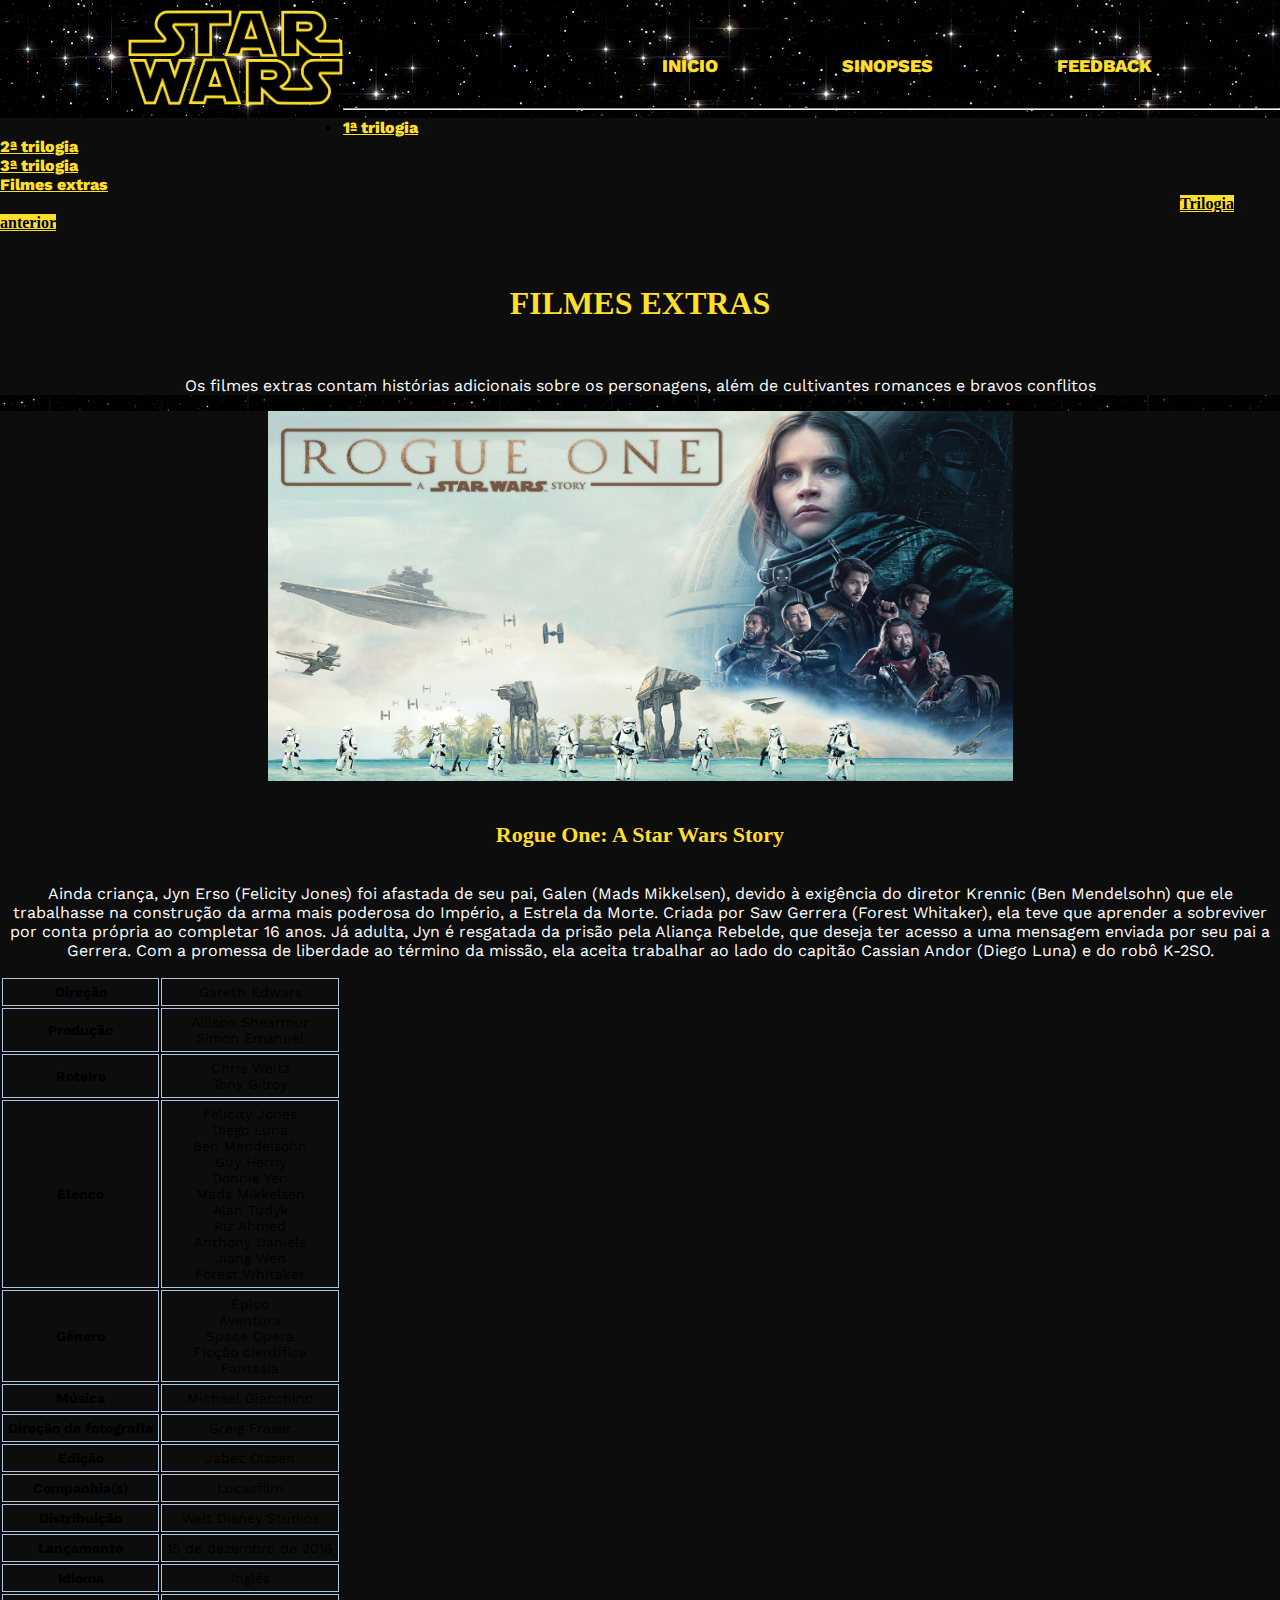
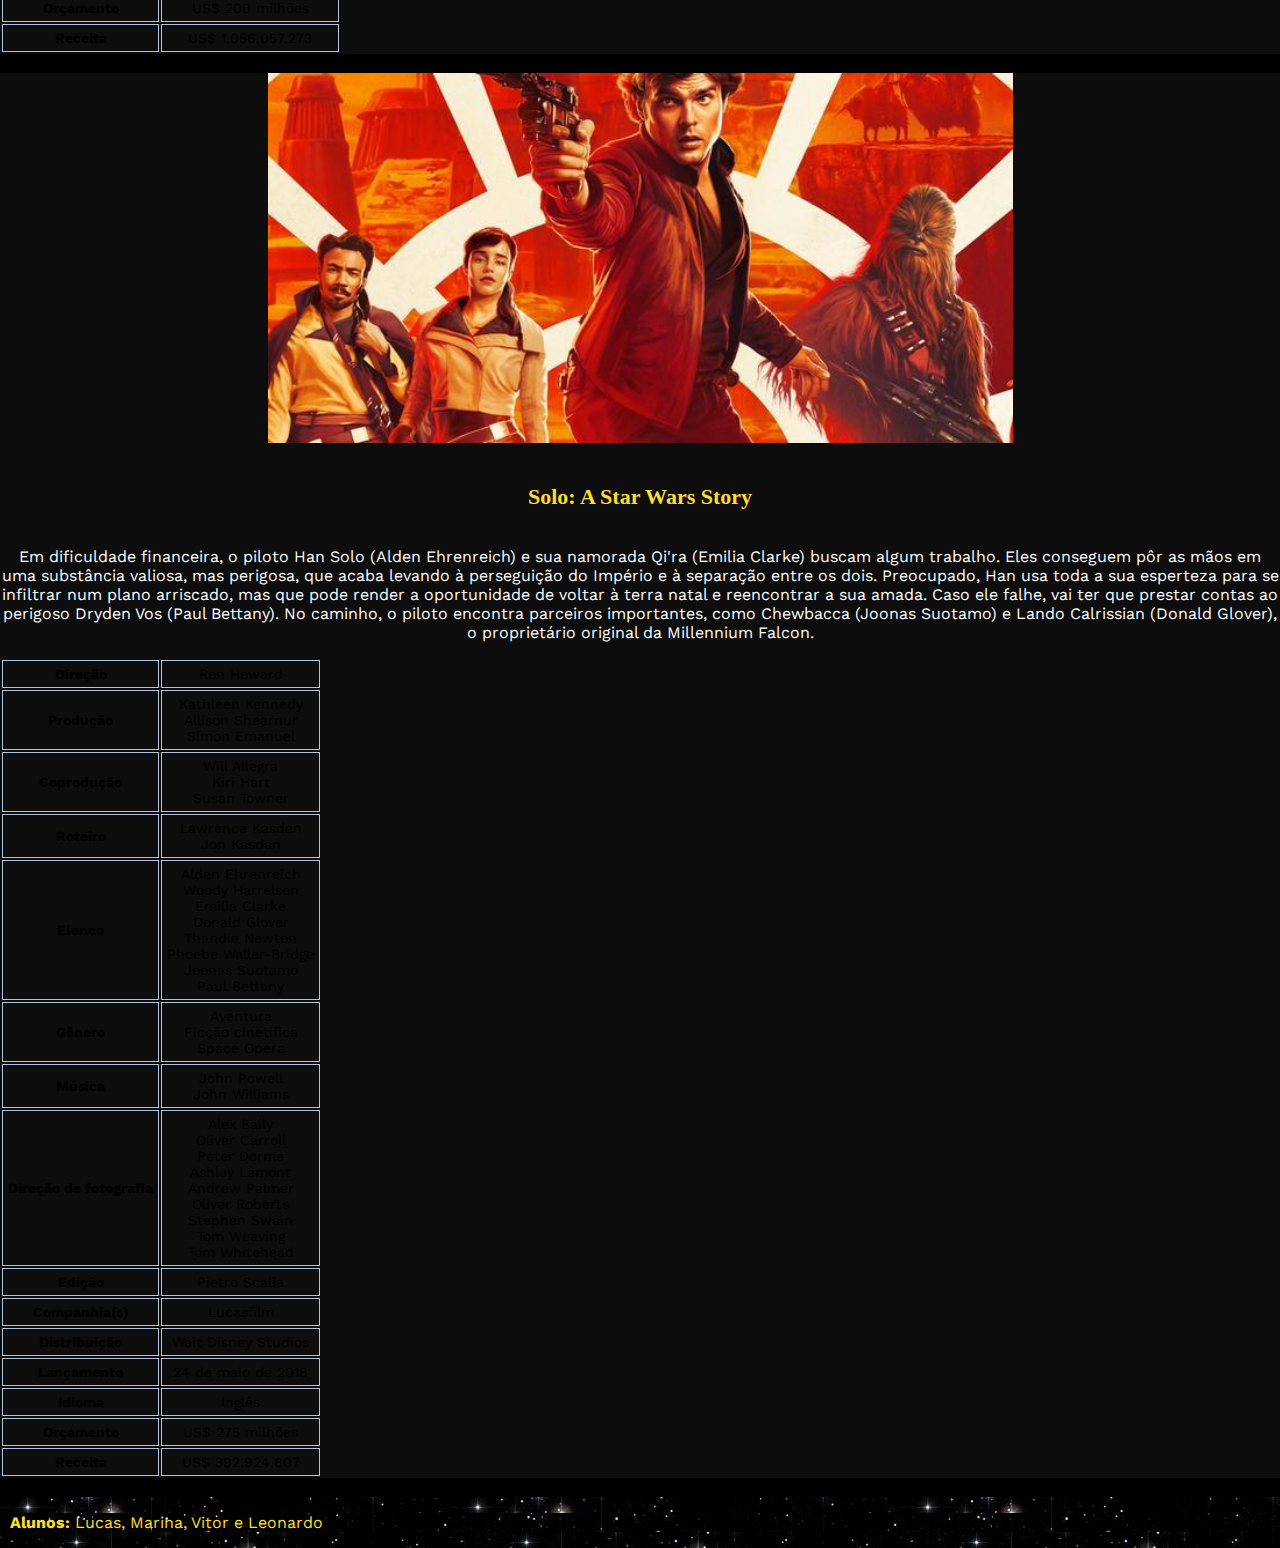
<file: starwars/extras.html>
<!DOCTYPE html>
<html>
<meta charset="UTF-8">
<head>
  <title>STAR WARS | May the force be with you</title>
  <link rel="stylesheet" href="https://stackpath.bootstrapcdn.com/bootstrap/4.1.3/css/bootstrap.min.css" integrity="sha384-MCw98/SFnGE8fJT3GXwEOngsV7Zt27NXFoaoApmYm81iuXoPkFOJwJ8ERdknLPMO" crossorigin="anonymous">
  <link href="style.css" rel='stylesheet' type='text/css'>
</head>
<body>

    <div id="inicio" class="container">
    <h4 class="logo"><img src="images/logo.png" width="215" height="95"></h4>
      <nav>
        <ul>
          <li><a href="index.html">Início</a></li>
          <li><a href="#">Sinopses</a></li>
          <li><a href="entrar.html">feedback</a></li>
        </ul>
      </nav>
    </div>
    <hr>

    <div class="card text-center">
      <div class="card-header">
        <ul class="nav nav-tabs card-header-tabs">
          <li class="nav-item">
            <a class="nav-link" href="sinopses.html">1ª trilogia</a>
          </li>
          <li class="nav-item">
            <a class="nav-link" href="trilogia2.html">2ª trilogia</a>
          </li>
          <li class="nav-item">
            <a class="nav-link" href="trilogia3.html">3ª trilogia</a>
          </li>
          <li class="nav-item">
            <a class="nav-link active" href="#">Filmes extras</a>
          </li>
          <a href="trilogia3.html" id="amarelao" class="btn btn-primary btn-sm active botaopro2" role="button" aria-pressed="true">Trilogia anterior</a>
        </ul>
      </div>
      <div class="card-body">
        <h5 id="teste" class="card-title">FILMES EXTRAS</h5>
        <p class="card-text">Os filmes extras contam histórias adicionais sobre os personagens, além de cultivantes romances e bravos conflitos</p>
      </div>
    </div>
    <div class="card-group">
        <div class="card">
          <center><img id="banner2" class="card-img-top" src="images/10.png" height="250" alt="Imagem de capa do card"></center>
          <div class="card-body">
            <h5 class="card-title">Rogue One: A Star Wars Story</h5>
            <p class="card-text">Ainda criança, Jyn Erso (Felicity Jones) foi afastada de seu pai, Galen (Mads Mikkelsen), devido à exigência do diretor Krennic (Ben Mendelsohn) que ele trabalhasse na construção da arma mais poderosa do Império, a Estrela da Morte. Criada por Saw Gerrera (Forest Whitaker), ela teve que aprender a sobreviver por conta própria ao completar 16 anos. Já adulta, Jyn é resgatada da prisão pela Aliança Rebelde, que deseja ter acesso a uma mensagem enviada por seu pai a Gerrera. Com a promessa de liberdade ao término da missão, ela aceita trabalhar ao lado do capitão Cassian Andor (Diego Luna) e do robô K-2SO.</p>
            <table class="table table-bordered table-dark">
          <tbody>
          <tr>
            <th scope="row">Direção</th>
            <td> Gareth Edwars</td>
          </tr>
          <tr>
            <th scope="row">Produção</th>
            <td>Allison Shearmur
            <br>Simon Emanuel</td>
          </tr>
          <tr>
            <th scope="row">Roteiro</th>
            <td>Chris Weitz
              <br>Tony Gilroy
            </td>
          </tr>
          <tr>
            <th scope="row">Elenco</th>
            <td> Felicity Jones
              <br>Diego Luna
              <br>Ben Mendelsohn
              <br>Guy Herny
              <br>Donnie Yen
              <br>Mads Mikkelsen
              <br>Alan Tudyk
              <br>Riz Ahmed
              <br>Anthony Daniels
              <br>Jiang Wen
              <br>Forest Whitaker
            </td>
          </tr>
          <tr>
            <th scope="row">Gênero</th>
            <td>Épico
            <br>Aventura
            <br>Space Opera
            <br>Ficção científica
            <br>Fantasia</td>
          </tr>
          <tr>
            <th scope="row">Música</th>
            <td>Michael Giacchino</td>
          </tr>
          <tr>
            <th scope="row">Direção de fotografia</th>
            <td>Greig Fraser</td>
          </tr>
          <tr>
            <th scope="row">Edição</th>
            <td>Jabez Olssen</td>
          </tr>
          <tr>
            <th scope="row">Companhia(s)</th>
            <td>Lucasfilm</td>
          </tr>
          <tr>
            <th scope="row">Distribuição</th>
            <td>Walt Disney Studios</td>
          </tr>
          <tr>
            <th scope="row">Lançamento</th>
            <td>15 de dezembro de 2016</td>
          </tr>
          <tr>
            <th scope="row">Idioma</th>
            <td>Inglês</td>
          </tr>
          <tr>
            <th scope="row">Orçamento</th>
            <td>US$ 200 milhões</td>
          </tr>
          <tr>
            <th scope="row">Receita</th>
            <td>US$ 1.056.057.273</td>
          </tr>
          </tbody>
      </table>
          </div>
          <div class="card-footer">
            <div class="text-muted"><small class="text-muted">Lançado em <b>25/12/2016</b></small></div>
          </div>
        </div>
        <div class="card">
          <center><img id="banner" class="card-img-top" src="images/11.jpg" height="250" alt="Imagem de capa do card"></center>
          <div class="card-body">
            <h5 class="card-title">Solo: A Star Wars Story</h5>
            <p class="card-text">Em dificuldade financeira, o piloto Han Solo (Alden Ehrenreich) e sua namorada Qi'ra (Emilia Clarke) buscam algum trabalho. Eles conseguem pôr as mãos em uma substância valiosa, mas perigosa, que acaba levando à perseguição do Império e à separação entre os dois. Preocupado, Han usa toda a sua esperteza para se infiltrar num plano arriscado, mas que pode render a oportunidade de voltar à terra natal e reencontrar a sua amada. Caso ele falhe, vai ter que prestar contas ao perigoso Dryden Vos (Paul Bettany). No caminho, o piloto encontra parceiros importantes, como Chewbacca (Joonas Suotamo) e Lando Calrissian (Donald Glover), o proprietário original da Millennium Falcon.</p>
                  <table class="table table-bordered table-dark">
          <tbody>
          <tr>
            <th scope="row">Direção</th>
            <td>Ron Howard</td>
          </tr>
          <tr>
            <th scope="row">Produção</th>
            <td>Kathleen Kennedy
            <br>Allison Shearnur
          <br>Simon Emanuel</td>
          </tr>
          <th scope="row">Coprodução</th>
          <td>Will Allegra
          <br>Kiri Hart
        <br>Susan Towner</td>
        </tr>
          <tr>
            <th scope="row">Roteiro</th>
            <td>Lawrence Kasdan
            <br>Jon Kasdan</td>
          </tr>
          <tr>
            <th scope="row">Elenco</th>
            <td>Alden Ehrenreich
            <br>Woody Harrelson
            <br>Emilia Clarke
            <br>Donald Glover
            <br>Thandie Newton
            <br>Phoebe Waller-Bridge
            <br>Joonas Suotamo
            <br>Paul Bettany
            </td>
          </tr>
          <tr>
            <th scope="row">Gênero</th>
            <td>Aventura
            <br>Ficção cinetífica
            <br>Space Opera</td>
          </tr>
          <tr>
            <th scope="row">Música</th>
            <td>John Powell
              <br>John Williams
            </td>
          </tr>
          <tr>
            <th scope="row">Direção de fotografia</th>
            <td>Alex Baily
            <br>Oliver Carroll
            <br>Peter Dorme
            <br>Ashley Lamont
            <br>Andrew Palmer
            <br>Oliver Roberts
            <br>Stephen Swain
            <br>Tom Weaving
            <br>Tom Whitehead
            </td>
          </tr>
          <tr>
            <th scope="row">Edição</th>
            <td>Pietro Scalia</td>
          </tr>
          <tr>
            <th scope="row">Companhia(s)</th>
            <td>Lucasfilm
          </tr>
          <tr>
            <th scope="row">Distribuição</th>
            <td>Walt Disney Studios</td>
          </tr>
          <tr>
            <th scope="row">Lançamento</th>
            <td>24 de maio de 2018</td>
          </tr>
          <tr>
            <th scope="row">Idioma</th>
            <td>Inglês</td>
            <tr>
              <th scope="row">Orçamento</th>
              <td>US$ 275 milhões</td>
            </tr>
            <tr>
              <th scope="row">Receita</th>
              <td>US$ 392.924.807</td>
            </tr>
          </tr>
          </tbody>
      </table>
          </div>
          <div class="card-footer">
            <div class="text-muted"><small class="text-muted">Lançamento em <b>24/05/2018</b></small></div>
          </div>
        </div>
      </div>
      </table>
          </div>
        </div>
        <footer><p class="alunos"><b>Alunos:</b> Lucas, Marina, Vitor e Leonardo</p>
</file>
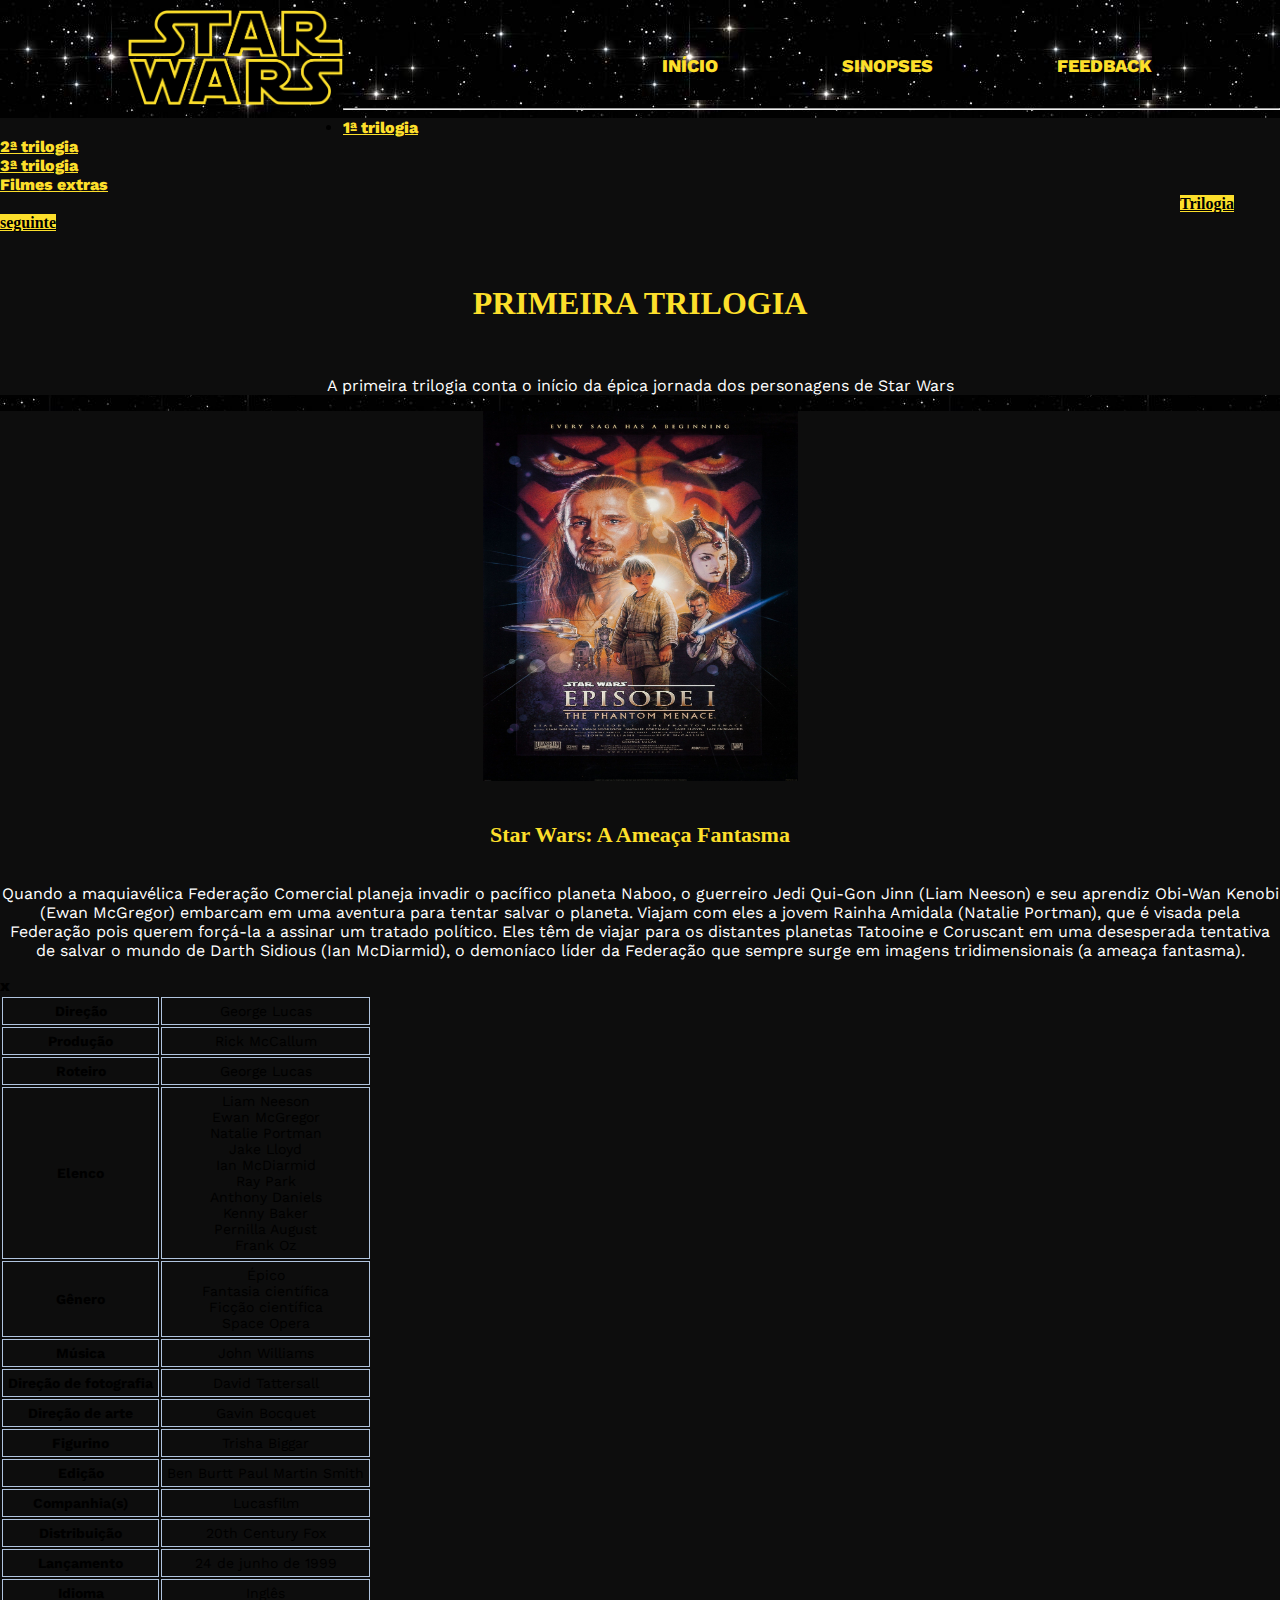
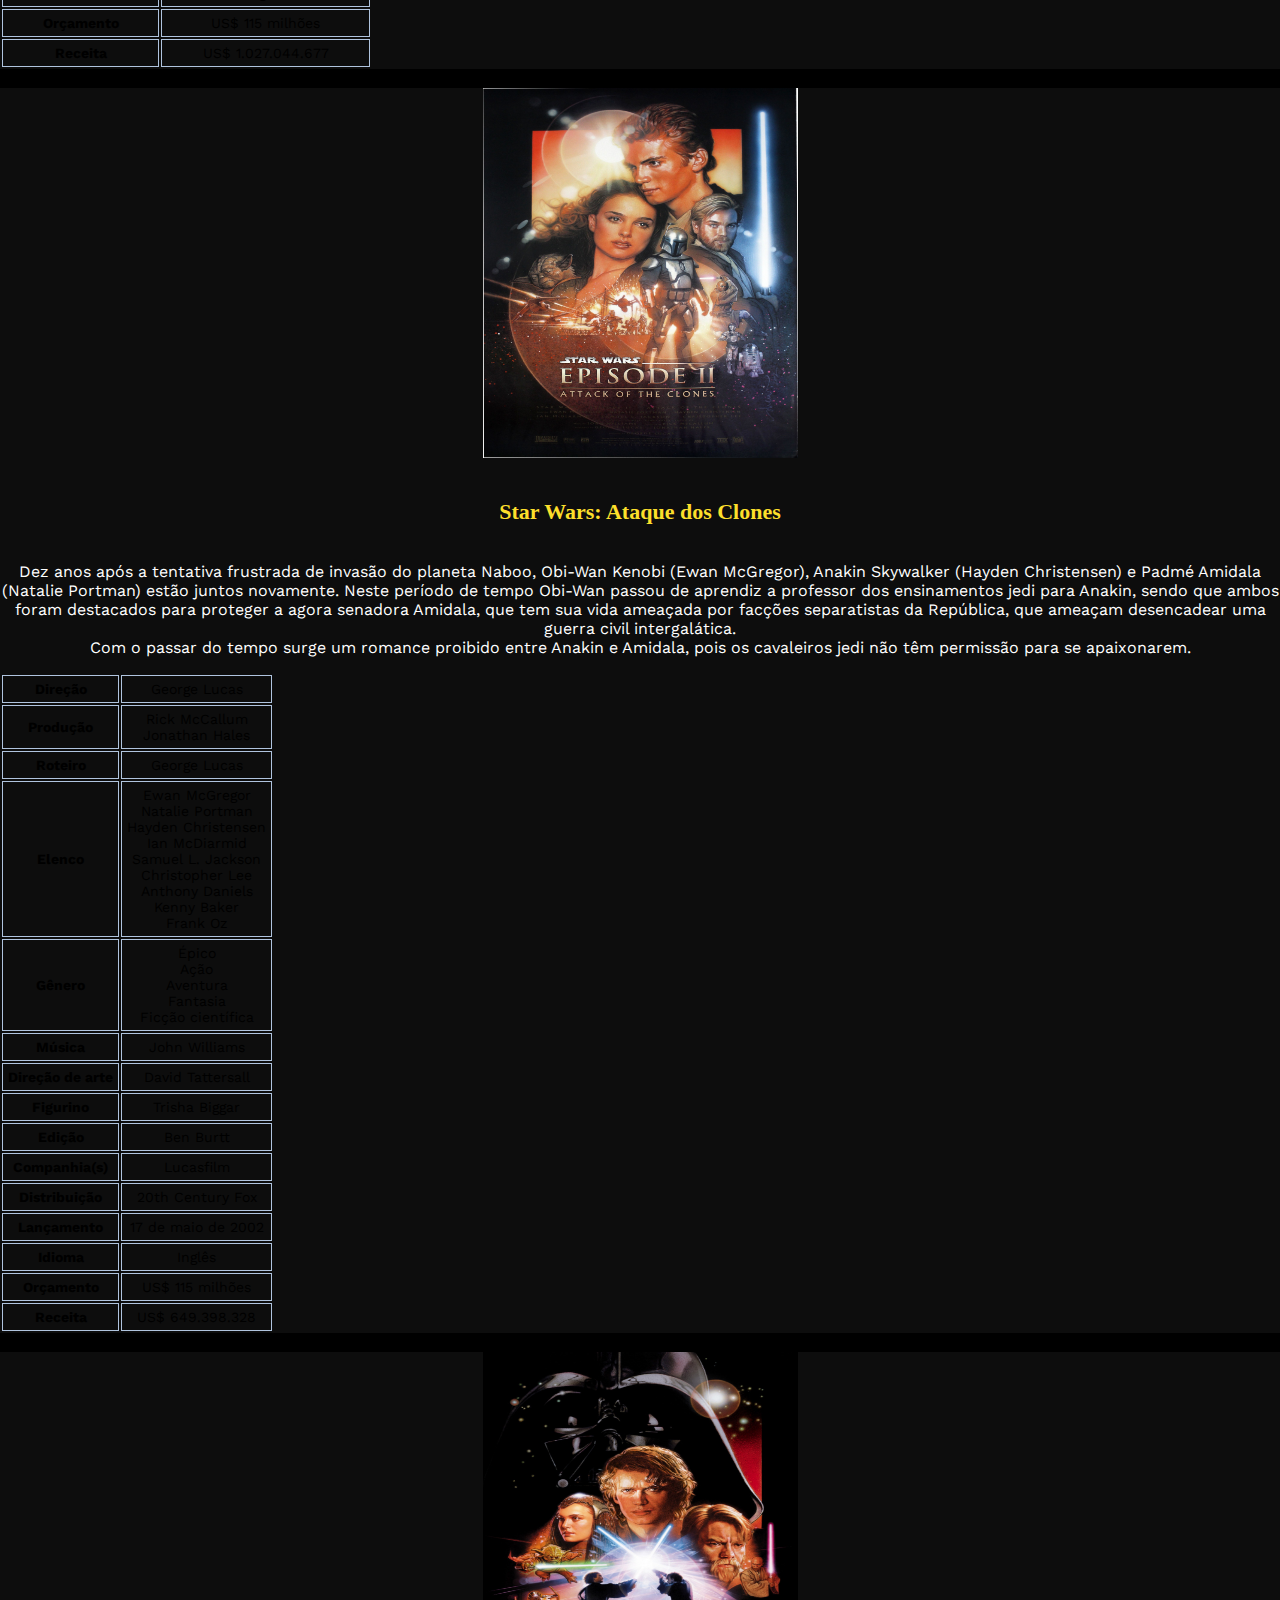
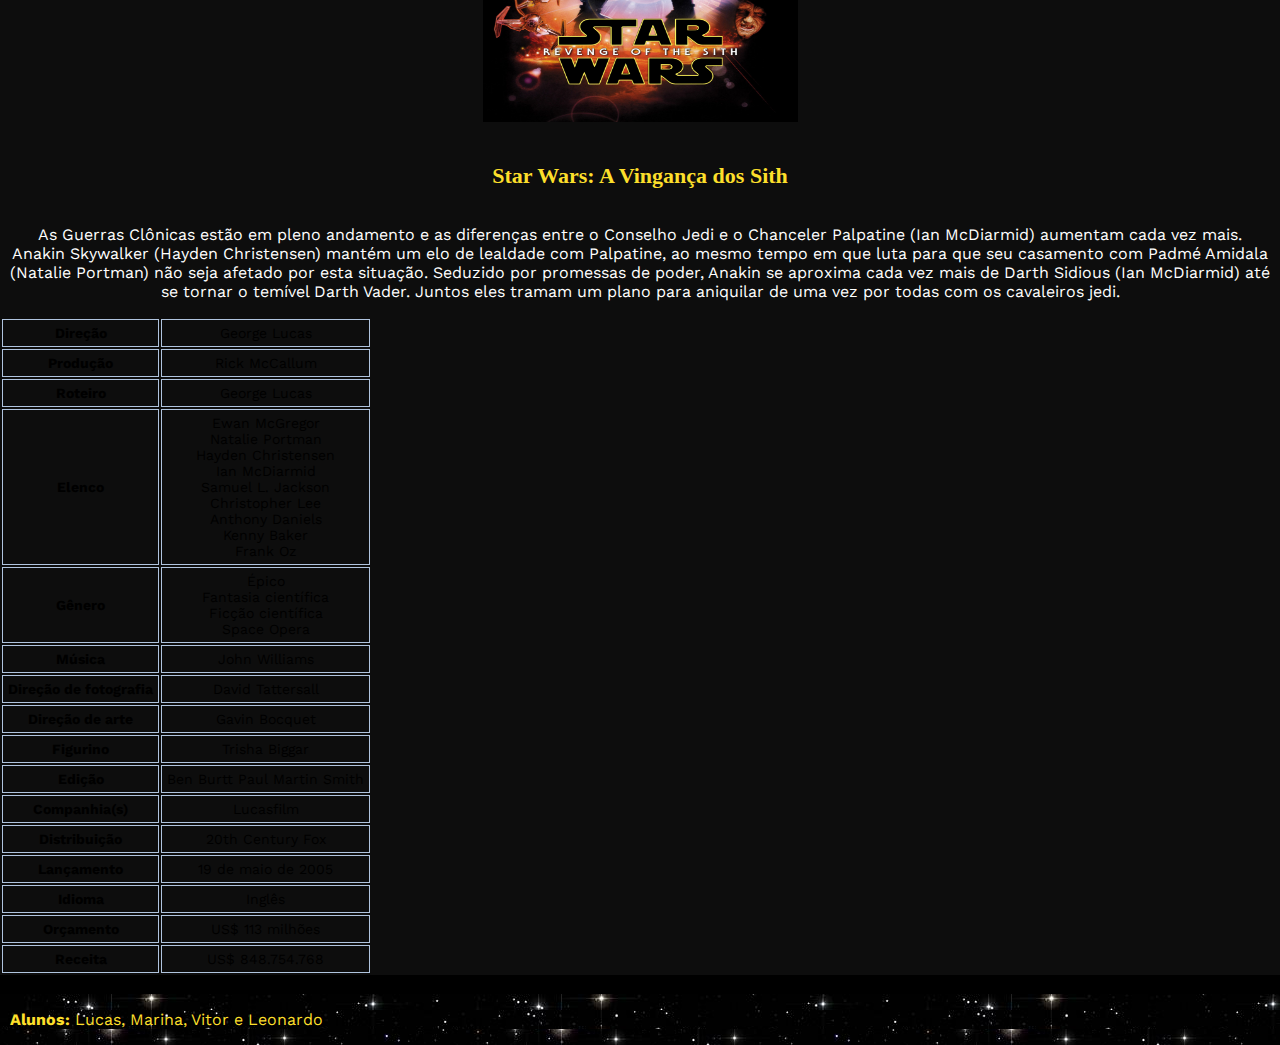
<file: starwars/sinopses.html>
<!DOCTYPE html>
<html>
<meta charset="UTF-8">
<head>
  <title>STAR WARS | May the force be with you</title>
  <link rel="stylesheet" href="https://stackpath.bootstrapcdn.com/bootstrap/4.1.3/css/bootstrap.min.css" integrity="sha384-MCw98/SFnGE8fJT3GXwEOngsV7Zt27NXFoaoApmYm81iuXoPkFOJwJ8ERdknLPMO" crossorigin="anonymous">
  <link href="style.css" rel='stylesheet' type='text/css'>
</head>
<body>

    <div id="inicio" class="container">
    <h4 class="logo"><img src="images/logo.png" width="215" height="95"></h4>
      <nav>
        <ul>
          <li><a href="index.html">Início</a></li>
          <li><a href="#">Sinopses</a></li>
          <li><a href="entrar.html">feedback</a></li>
        </ul>
      </nav>
    </div>
    <hr>
<div class="card text-center">
  <div class="card-header">
    <ul class="nav nav-tabs card-header-tabs">
      <li class="nav-item">
        <a class="nav-link active" href="#">1ª trilogia</a>
      </li>
      <li class="nav-item">
        <a class="nav-link" href="trilogia2.html">2ª trilogia</a>
      </li>
      <li class="nav-item">
        <a class="nav-link" href="trilogia3.html">3ª trilogia</a>
      </li>
      <li class="nav-item">
        <a class="nav-link" href="extras.html">Filmes extras</a>
      </li>
      <a href="trilogia2.html" id="amarelao2" class="btn btn-primary btn-sm active botaopro2" role="button" aria-pressed="true">Trilogia seguinte</a>
    </ul>
  </div>
  <div class="card-body">
    <h5 id="teste" class="card-title">PRIMEIRA TRILOGIA</h5>
    <p class="card-text">A primeira trilogia conta o início da épica jornada dos personagens de Star Wars</p>
  </div>
</div>

<div class="card-group">
  <div class="card">
    <center><img class="card-img-top" src="images/1.jpg" alt="Imagem de capa do card" ></center>
    <div class="card-body">
      <h5 class="card-title">Star Wars: A Ameaça Fantasma</h5>
      <p class="card-text">Quando a maquiavélica Federação Comercial planeja invadir o pacífico planeta Naboo, o guerreiro Jedi Qui-Gon Jinn (Liam Neeson) e seu aprendiz Obi-Wan Kenobi (Ewan McGregor) embarcam em uma aventura para tentar salvar o planeta. Viajam com eles a jovem Rainha Amidala (Natalie Portman), que é visada pela Federação pois querem forçá-la a assinar um tratado político. Eles têm de viajar para os distantes planetas Tatooine e Coruscant em uma desesperada tentativa de salvar o mundo de Darth Sidious (Ian McDiarmid), o demoníaco líder da Federação que sempre surge em imagens tridimensionais (a ameaça fantasma).</p>
      <table class="table table-bordered table-dark">
    <tbody>
    <tr>
      <center><th scope="row">Direção</th></center>x
      <td>George Lucas</td>
    </tr>
    <tr>
      <th scope="row">Produção</th>
      <td>Rick McCallum</td>
    </tr>
    <tr>
      <th scope="row">Roteiro</th>
      <td>George Lucas</td>
    </tr>
    <tr>
      <th scope="row">Elenco</th>
      <td>Liam Neeson
      <br>Ewan McGregor
      <br>Natalie Portman
      <br>Jake Lloyd
      <br>Ian McDiarmid
      <br>Ray Park
      <br>Anthony Daniels
      <br>Kenny Baker
      <br>Pernilla August
      <br>Frank Oz
      </td>
    </tr>
    <tr>
      <th scope="row">Gênero</th>
      <td>Épico
      <br>Fantasia científica
      <br>Ficção científica
      <br>Space Opera</td>
    </tr>
    <tr>
      <th scope="row">Música</th>
      <td>John Williams</td>
    </tr>
    <tr>
      <th scope="row">Direção de fotografia</th>
      <td>David Tattersall</td>
    </tr>
    <tr>
      <th scope="row">Direção de arte</th>
      <td>Gavin Bocquet</td>
    </tr>
    <tr>
      <th scope="row">Figurino</th>
      <td>Trisha Biggar</td>
    </tr>
    <tr>
      <th scope="row">Edição</th>
      <td>Ben Burtt
      Paul Martin Smith</td>
    </tr>
    <tr>
      <th scope="row">Companhia(s)</th>
      <td>Lucasfilm</td>
    </tr>
    <tr>
      <th scope="row">Distribuição</th>
      <td>20th Century Fox</td>
    </tr>
    <tr>
      <th scope="row">Lançamento</th>
      <td>24 de junho de 1999</td>
    </tr>
    <tr>
      <th scope="row">Idioma</th>
      <td>Inglês</td>
    </tr>
    <tr>
      <th scope="row">Orçamento</th>
      <td>US$ 115 milhões</td>
    </tr>
    <tr>
      <th scope="row">Receita</th>
      <td>US$ 1.027.044.677</td>
    </tr>
    </tbody>
</table>
    </div>
    <div class="card-footer">
      <div class="text-muted"><small class="text-muted">Lançado em <b>24/06/1999</b></small></div>
    </div>
  </div>
  <div class="card">
    <center><img class="card-img-top" src="images/2.jpg" height="250" alt="Imagem de capa do card"></center>
    <div class="card-body">
      <h5 class="card-title">Star Wars: Ataque dos Clones</h5>
      <p class="card-text">Dez anos após a tentativa frustrada de invasão do planeta Naboo, Obi-Wan Kenobi (Ewan McGregor), Anakin Skywalker (Hayden Christensen) e Padmé Amidala (Natalie Portman) estão juntos novamente. Neste período de tempo Obi-Wan passou de aprendiz a professor dos ensinamentos jedi para Anakin, sendo que ambos foram destacados para proteger a agora senadora Amidala, que tem sua vida ameaçada por facções separatistas da República, que ameaçam desencadear uma guerra civil intergalática. <br>Com o passar do tempo surge um romance proibido entre Anakin e Amidala, pois os cavaleiros jedi não têm permissão para se apaixonarem.</p>
      <table class="table table-bordered table-dark">
    <tbody>
    <tr>
      <th scope="row">Direção</th>
      <td>George Lucas</td>
    </tr>
    <tr>
      <th scope="row">Produção</th>
      <td>Rick McCallum
      <br>Jonathan Hales</td>
    </tr>
    <tr>
      <th scope="row">Roteiro</th>
      <td>George Lucas</td>
    </tr>
    <tr>
      <th scope="row">Elenco</th>
      <td>Ewan McGregor
      <br>Natalie Portman
      <br>Hayden Christensen
      <br>Ian McDiarmid
      <br>Samuel L. Jackson
      <br>Christopher Lee
      <br>Anthony Daniels
      <br>Kenny Baker
      <br>Frank Oz
      </td>
    </tr>
    <tr>
      <th scope="row">Gênero</th>
      <td>Épico
      <br>Ação
      <br>Aventura
      <br>Fantasia
      <br>Ficção científica</td>
    </tr>
    <tr>
      <th scope="row">Música</th>
      <td>John Williams</td>
    </tr>
    <tr>
      <th scope="row">Direção de arte</th>
      <td>David Tattersall</td>
    </tr>
    <tr>
      <th scope="row">Figurino</th>
      <td>Trisha Biggar</td>
    </tr>
    <tr>
      <th scope="row">Edição</th>
      <td>Ben Burtt</td>
    </tr>
    <tr>
      <th scope="row">Companhia(s)</th>
      <td>Lucasfilm</td>
    </tr>
    <tr>
      <th scope="row">Distribuição</th>
      <td>20th Century Fox</td>
    </tr>
    <tr>
      <th scope="row">Lançamento</th>
      <td>17 de maio de 2002</td>
    </tr>
    <tr>
      <th scope="row">Idioma</th>
      <td>Inglês</td>
    </tr>
    <tr>
      <th scope="row">Orçamento</th>
      <td>US$ 115 milhões</td>
    </tr>
    <tr>
      <th scope="row">Receita</th>
      <td>US$ 649.398.328</td>
    </tr>
    </tbody>
</table>
    </div>
    <div class="card-footer">
      <div class="text-muted"><small class="text-muted">Lançado em <b>17/04/2002</b></small></div>
    </div>
  </div>
  <div class="card">
    <center><img class="card-img-top" src="images/3.jpg" height="250"s alt="Imagem de capa do card"></center>
    <div class="card-body">
      <h5 class="card-title">Star Wars: A Vingança dos Sith</h5>
      <p class="card-text">As Guerras Clônicas estão em pleno andamento e as diferenças entre o Conselho Jedi e o Chanceler Palpatine (Ian McDiarmid) aumentam cada vez mais. <br>Anakin Skywalker (Hayden Christensen) mantém um elo de lealdade com Palpatine, ao mesmo tempo em que luta para que seu casamento com Padmé Amidala (Natalie Portman) não seja afetado por esta situação. Seduzido por promessas de poder, Anakin se aproxima cada vez mais de Darth Sidious (Ian McDiarmid) até se tornar o temível Darth Vader. Juntos eles tramam um plano para aniquilar de uma vez por todas com os cavaleiros jedi.</p>
            <table class="table table-bordered table-dark">
    <tbody>
    <tr>
      <th scope="row">Direção</th>
      <td>George Lucas</td>
    </tr>
    <tr>
      <th scope="row">Produção</th>
      <td>Rick McCallum</td>
    </tr>
    <tr>
      <th scope="row">Roteiro</th>
      <td>George Lucas</td>
    </tr>
    <tr>
      <th scope="row">Elenco</th>
      <td>Ewan McGregor
      <br>Natalie Portman
      <br>Hayden Christensen
      <br>Ian McDiarmid
      <br>Samuel L. Jackson
      <br>Christopher Lee
      <br>Anthony Daniels
      <br>Kenny Baker
      <br>Frank Oz
      </td>
    </tr>
    <tr>
      <th scope="row">Gênero</th>
      <td>Épico
      <br>Fantasia científica
      <br>Ficção científica
      <br>Space Opera</td>
    </tr>
    <tr>
      <th scope="row">Música</th>
      <td>John Williams</td>
    </tr>
    <tr>
      <th scope="row">Direção de fotografia</th>
      <td>David Tattersall</td>
    </tr>
    <tr>
      <th scope="row">Direção de arte</th>
      <td>Gavin Bocquet</td>
    </tr>
    <tr>
      <th scope="row">Figurino</th>
      <td>Trisha Biggar</td>
    </tr>
    <tr>
      <th scope="row">Edição</th>
      <td>Ben Burtt
      Paul Martin Smith</td>
    </tr>
    <tr>
      <th scope="row">Companhia(s)</th>
      <td>Lucasfilm</td>
    </tr>
    <tr>
      <th scope="row">Distribuição</th>
      <td>20th Century Fox</td>
    </tr>
    <tr>
      <th scope="row">Lançamento</th>
      <td>19 de maio de 2005</td>
    </tr>
    <tr>
      <th scope="row">Idioma</th>
      <td>Inglês</td>
    </tr>
    <tr>
      <th scope="row">Orçamento</th>
      <td>US$ 113 milhões</td>
    </tr>
    <tr>
      <th scope="row">Receita</th>
      <td>US$ 848.754.768</td>
    </tr>
    </tbody>
</table>
    </div>
    <div class="card-footer">
      <div class="text-muted"><small class="text-muted">Lançado em <b>19/05/2005</b></small></div>
    </div>
  </div>
</div>
</table>
    </div>
  </div>
  <footer><p class="alunos"><b>Alunos:</b> Lucas, Marina, Vitor e Leonardo</p>
</file>
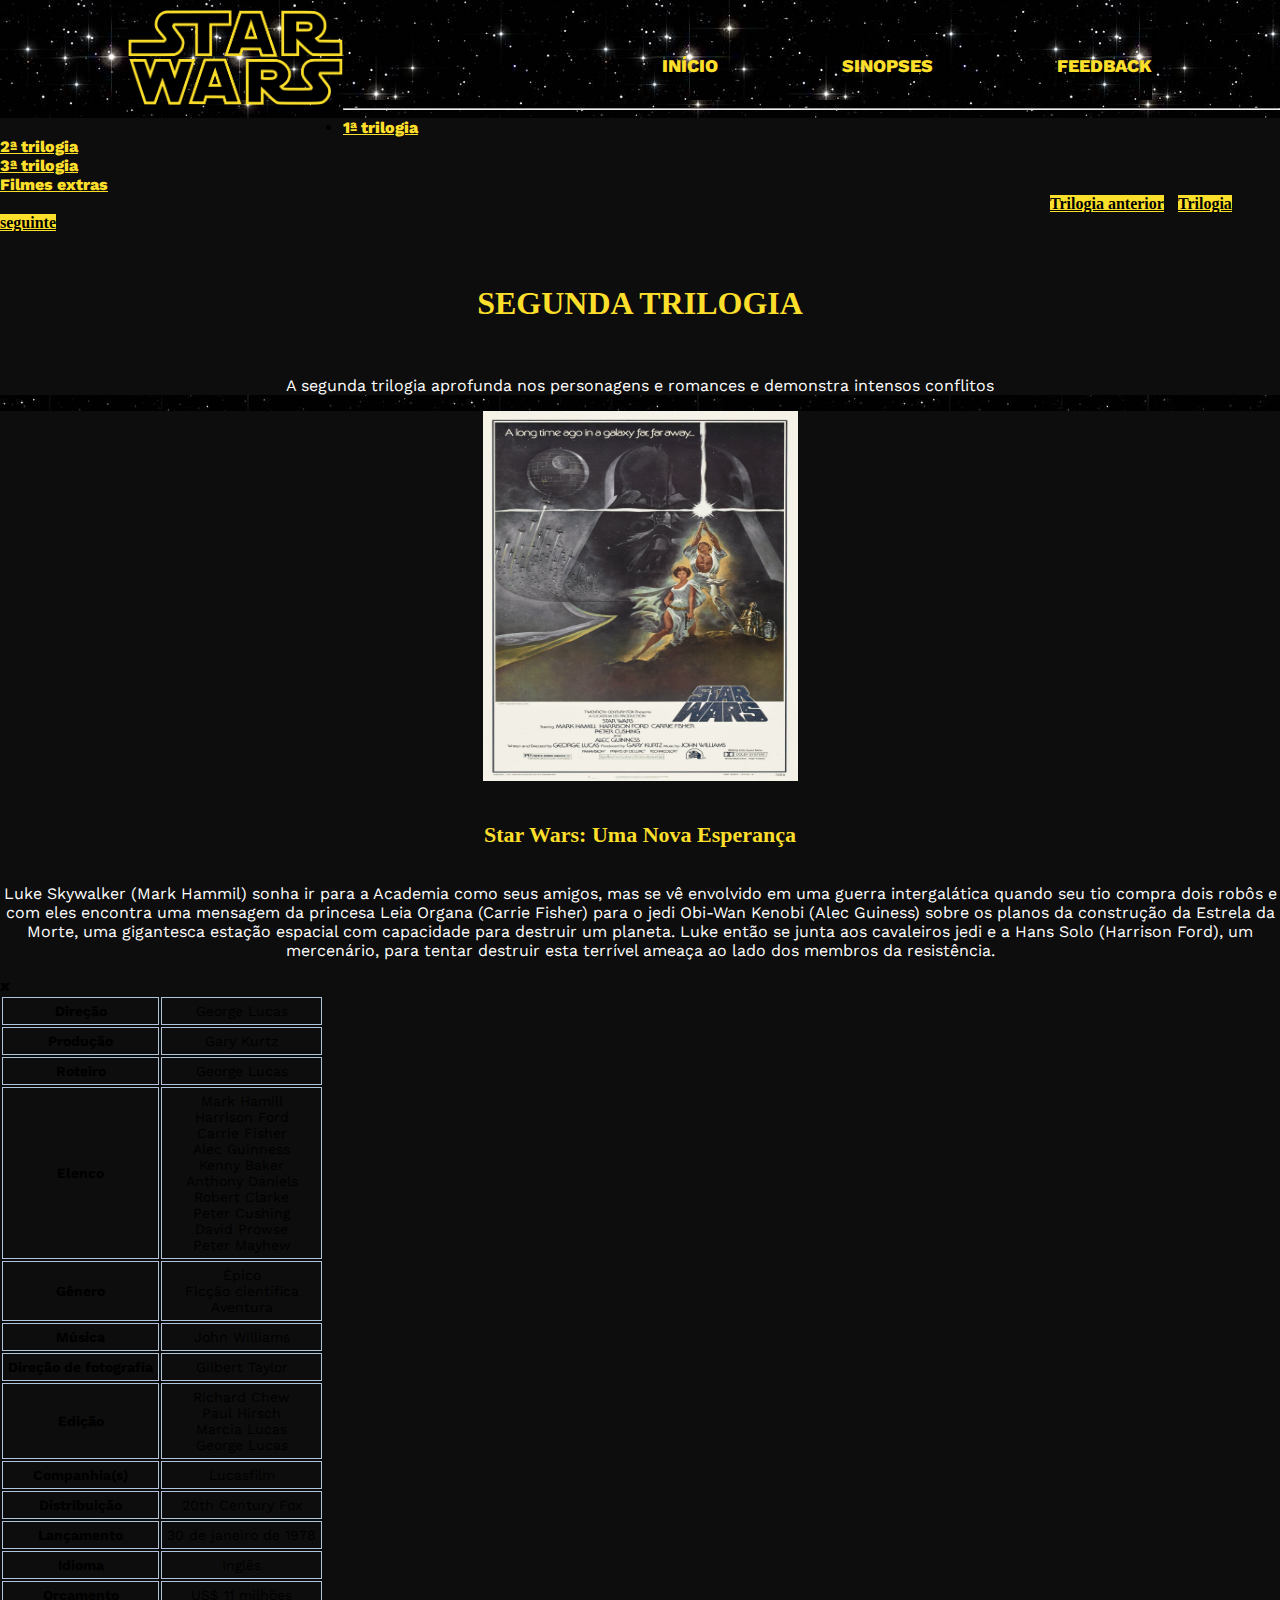
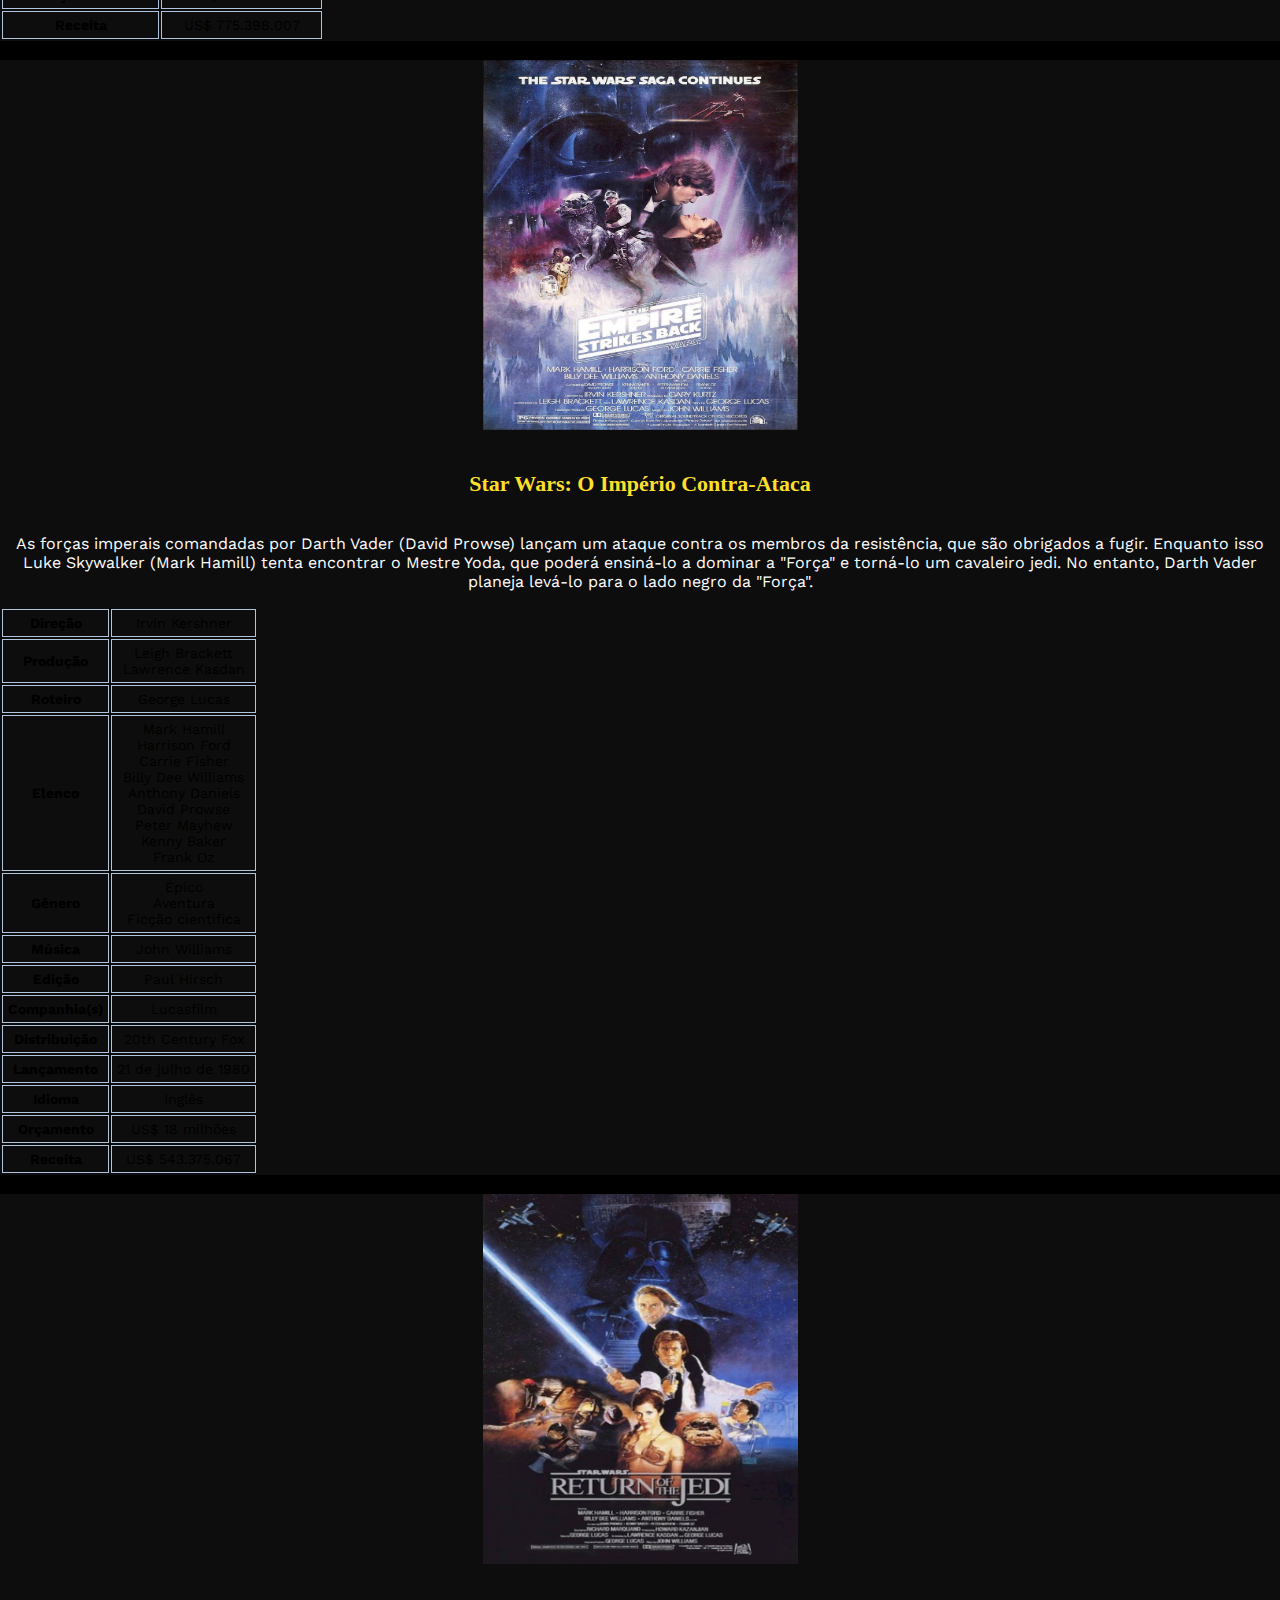
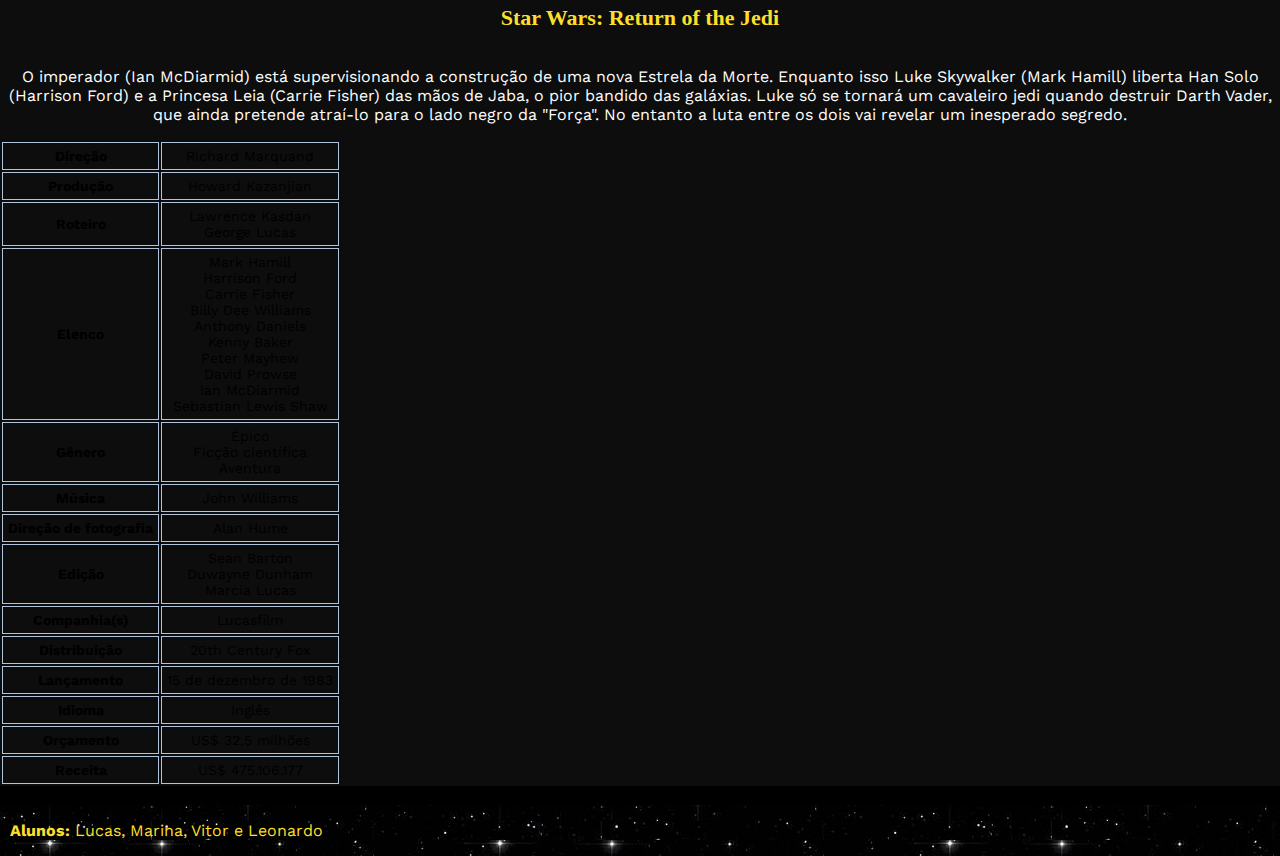
<file: starwars/trilogia2.html>
<!DOCTYPE html>
<html>
<meta charset="UTF-8">
<head>
  <title>STAR WARS | May the force be with you</title>
  <link rel="stylesheet" href="https://stackpath.bootstrapcdn.com/bootstrap/4.1.3/css/bootstrap.min.css" integrity="sha384-MCw98/SFnGE8fJT3GXwEOngsV7Zt27NXFoaoApmYm81iuXoPkFOJwJ8ERdknLPMO" crossorigin="anonymous">
  <link href="style.css" rel='stylesheet' type='text/css'>
</head>
<body>

    <div id="inicio" class="container">
    <h4 class="logo"><img src="images/logo.png" width="215" height="95"></h4>
      <nav>
        <ul>
          <li><a href="index.html">Início</a></li>
          <li><a href="#">Sinopses</a></li>
          <li><a href="entrar.html">feedback</a></li>
        </ul>
      </nav>
    </div>
    <hr>
<div class="card text-center">
  <div class="card-header">
    <ul class="nav nav-tabs card-header-tabs">
      <li class="nav-item">
        <a class="nav-link" href="sinopses.html">1ª trilogia</a>
      </li>
      <li class="nav-item">
        <a class="nav-link active" href="#">2ª trilogia</a>
      </li>
      <li class="nav-item">
        <a class="nav-link" href="trilogia3.html">3ª trilogia</a>
      </li>
      <li class="nav-item">
        <a class="nav-link" href="extras.html">Filmes extras</a>
      </li>
      <a href="sinopses.html" id="amarelao3" class="btn btn-primary btn-sm active botao1" role="button" aria-pressed="true">Trilogia anterior</a>
      <a href="trilogia3.html" id="amarelao4" class="btn btn-primary btn-sm active botao2" role="button" aria-pressed="true">Trilogia seguinte</a>
    </ul>
  </div>
  <div class="card-body">
    <h5 id="teste" class="card-title">SEGUNDA TRILOGIA</h5>
    <p class="card-text">A segunda trilogia aprofunda nos personagens e romances e demonstra intensos conflitos</p>
  </div>
</div>

<div class="card-group">
  <div class="card">
    <center><img class="card-img-top" src="images/4.jpg" alt="Imagem de capa do card"></center>
    <div class="card-body">
      <h5 class="card-title">Star Wars: Uma Nova Esperança</h5>
      <p class="card-text">Luke Skywalker (Mark Hammil) sonha ir para a Academia como seus amigos, mas se vê envolvido em uma guerra intergalática quando seu tio compra dois robôs e com eles encontra uma mensagem da princesa Leia Organa (Carrie Fisher) para o jedi Obi-Wan Kenobi (Alec Guiness) sobre os planos da construção da Estrela da Morte, uma gigantesca estação espacial com capacidade para destruir um planeta. Luke então se junta aos cavaleiros jedi e a Hans Solo (Harrison Ford), um mercenário, para tentar destruir esta terrível ameaça ao lado dos membros da resistência.</p>
      <table class="table table-bordered table-dark">
    <tbody>
    <tr>
      <center><th scope="row">Direção</th></center>x
      <td>George Lucas</td>
    </tr>
    <tr>
      <th scope="row">Produção</th>
      <td>Gary Kurtz</td>
    </tr>
    <tr>
      <th scope="row">Roteiro</th>
      <td>George Lucas</td>
    </tr>
    <tr>
      <th scope="row">Elenco</th>
      <td>Mark Hamill
      <br>Harrison Ford
      <br>Carrie Fisher
      <br>Alec Guinness
      <br>Kenny Baker
      <br>Anthony Daniels
      <br>Robert Clarke
      <br>Peter Cushing
      <br>David Prowse
      <br>Peter Mayhew
      </td>
    </tr>
    <tr>
      <th scope="row">Gênero</th>
      <td>Épico
      <br>Ficção científica
      <br>Aventura</td>
    </tr>
    <tr>
      <th scope="row">Música</th>
      <td>John Williams</td>
    </tr>
    <tr>
      <th scope="row">Direção de fotografia</th>
      <td>Gilbert Taylor</td>
    </tr>
    <tr>
      <th scope="row">Edição</th>
      <td>Richard Chew
      <br>Paul Hirsch
      <br>Marcia Lucas
      <br>George Lucas</td>
    </tr>
    <tr>
      <th scope="row">Companhia(s)</th>
      <td>Lucasfilm</td>
    </tr>
    <tr>
      <th scope="row">Distribuição</th>
      <td>20th Century Fox</td>
    </tr>
    <tr>
      <th scope="row">Lançamento</th>
      <td>30 de janeiro de 1978</td>
    </tr>
    <tr>
      <th scope="row">Idioma</th>
      <td>Inglês</td>
    </tr>
    <tr>
      <th scope="row">Orçamento</th>
      <td>US$ 11 milhões</td>
    </tr>
    <tr>
      <th scope="row">Receita</th>
      <td>US$ 775.398.007</td>
    </tr>
    </tbody>
</table>
    </div>
    <div class="card-footer">
      <div class="text-muted"><small class="text-muted">Lançado em <b>30/01/1978</b></small></div>
    </div>
  </div>
  <div class="card">
    <center><img class="card-img-top" src="images/5.jpg" height="250" alt="Imagem de capa do card"></center>
    <div class="card-body">
      <h5 class="card-title">Star Wars: O Império Contra-Ataca</h5>
      <p class="card-text">As forças imperais comandadas por Darth Vader (David Prowse) lançam um ataque contra os membros da resistência, que são obrigados a fugir. Enquanto isso Luke Skywalker (Mark Hamill) tenta encontrar o Mestre Yoda, que poderá ensiná-lo a dominar a "Força" e torná-lo um cavaleiro jedi. No entanto, Darth Vader planeja levá-lo para o lado negro da "Força".</p>
      <table class="table table-bordered table-dark">
    <tbody>
    <tr>
      <th scope="row">Direção</th>
      <td>Irvin Kershner</td>
    </tr>
    <tr>
      <th scope="row">Produção</th>
      <td>Leigh Brackett
      <br>Lawrence Kasdan</td>
    </tr>
    <tr>
      <th scope="row">Roteiro</th>
      <td>George Lucas</td>
    </tr>
    <tr>
      <th scope="row">Elenco</th>
      <td>Mark Hamill
      <br>Harrison Ford
      <br>Carrie Fisher
      <br>Billy Dee Williams
      <br>Anthony Daniels
      <br>David Prowse
      <br>Peter Mayhew
      <br>Kenny Baker
      <br>Frank Oz
      </td>
    </tr>
    <tr>
      <th scope="row">Gênero</th>
      <td>Épico
      <br>Aventura
      <br>Ficção científica</td>
    </tr>
    <tr>
      <th scope="row">Música</th>
      <td>John Williams</td>
    </tr>
    <tr>
      <th scope="row">Edição</th>
      <td>Paul Hirsch</td>
    </tr>
    <tr>
      <th scope="row">Companhia(s)</th>
      <td>Lucasfilm</td>
    </tr>
    <tr>
      <th scope="row">Distribuição</th>
      <td>20th Century Fox</td>
    </tr>
    <tr>
      <th scope="row">Lançamento</th>
      <td>21 de julho de 1980</td>
    </tr>
    <tr>
      <th scope="row">Idioma</th>
      <td>Inglês</td>
    </tr>
    <tr>
      <th scope="row">Orçamento</th>
      <td>US$ 18 milhões</td>
    </tr>
    <tr>
      <th scope="row">Receita</th>
      <td>US$ 543.375.067</td>
    </tr>
    </tbody>
</table>
    </div>
    <div class="card-footer">
      <div class="text-muted"><small class="text-muted">Lançado em <b>21/07/1980</b></small></div>
    </div>
  </div>
  <div class="card">
    <center><img class="card-img-top" src="images/6.jpg" height="250"s alt="Imagem de capa do card"></center>
    <div class="card-body">
      <h5 class="card-title">Star Wars: Return of the Jedi</h5>
      <p class="card-text">O imperador (Ian McDiarmid) está supervisionando a construção de uma nova Estrela da Morte. Enquanto isso Luke Skywalker (Mark Hamill) liberta Han Solo (Harrison Ford) e a Princesa Leia (Carrie Fisher) das mãos de Jaba, o pior bandido das galáxias. Luke só se tornará um cavaleiro jedi quando destruir Darth Vader, que ainda pretende atraí-lo para o lado negro da "Força". No entanto a luta entre os dois vai revelar um inesperado segredo.</p>
            <table class="table table-bordered table-dark">
    <tbody>
    <tr>
      <th scope="row">Direção</th>
      <td>Richard Marquand</td>
    </tr>
    <tr>
      <th scope="row">Produção</th>
      <td>Howard Kazanjian</td>
    </tr>
    <tr>
      <th scope="row">Roteiro</th>
      <td>Lawrence Kasdan
      <br>George Lucas</td>
    </tr>
    <tr>
      <th scope="row">Elenco</th>
      <td>Mark Hamill
      <br>Harrison Ford
      <br>Carrie Fisher
      <br>Billy Dee Williams
      <br>Anthony Daniels
      <br>Kenny Baker
      <br>Peter Mayhew
      <br>David Prowse
      <br>Ian McDiarmid
      <br>Sebastian Lewis Shaw
      </td>
    </tr>
    <tr>
      <th scope="row">Gênero</th>
      <td>Épico
      <br>Ficção científica
      <br>Aventura</td>
    </tr>
    <tr>
      <th scope="row">Música</th>
      <td>John Williams</td>
    </tr>
    <tr>
      <th scope="row">Direção de fotografia</th>
      <td>Alan Hume</td>
    </tr>
    <tr>
      <th scope="row">Edição</th>
      <td>Sean Barton
      <br>Duwayne Dunham
      <br>Marcia Lucas</td>
    </tr>
    <tr>
      <th scope="row">Companhia(s)</th>
      <td>Lucasfilm</td>
    </tr>
    <tr>
      <th scope="row">Distribuição</th>
      <td>20th Century Fox</td>
    </tr>
    <tr>
      <th scope="row">Lançamento</th>
      <td>15 de dezembro de 1983</td>
    </tr>
    <tr>
      <th scope="row">Idioma</th>
      <td>Inglês</td>
    </tr>
    <tr>
      <th scope="row">Orçamento</th>
      <td>US$ 32,5 milhões</td>
    </tr>
    <tr>
      <th scope="row">Receita</th>
      <td>US$ 475.106.177</td>
    </tr>
    </tbody>
</table>
    </div>
    <div class="card-footer">
      <div class="text-muted"><small class="text-muted">Lançado em <b>15/12/1983</b></small></div>
    </div>
  </div>
</div>
</table>
    </div>
  </div>
  <footer><p class="alunos"><b>Alunos:</b> Lucas, Marina, Vitor e Leonardo</p>
</file>
<file: starwars/style.css>
@import url('https://fonts.googleapis.com/css?family=Work+Sans:400,600');

h2 {
  max-width: 100%;
  height: auto;
}

.tabelaProdutos{
  margin: 10px auto;
  text-align: center;
}

.tituloTabela{
  text-align: center;
  font-size: 30px;
  font-weight: bold;
  color: #fff;
  padding: 5px;
  border: transparent;
}

.imagentb{
  height: 40px;
  width: 50px;
}

tr,td,th{
  border: 1px solid #B0C4DE;
  padding: 5px;
}

tr,td{
  font-size: 14px;
}

.faleconosco{
  width: 300px;
  margin: 0px auto;
  font-weight: bold;
  margin-bottom: 10px;
}

.faleconosco input, .faleconosco textarea, .faleconosco select{
  margin: 5px auto;
  width: 100%;
  padding: 5px 0;
}

.faleconosco textarea{
  height: 100px;
  resize: none;
}

.faleconosco button{
  width: 30%;
  margin: 0 10%;
  background-color: #b1ccf5;
  font-weight: bold;
  font-size: 16px
}

.card-columns {
  @include media-breakpoint-only(lg) {
    column-count: 3;
  }
  @include media-breakpoint-only(xl) {
    column-count: 3;
  }
}

#banner {
  height: 370px;
  width: 745px;
  align-content: center;
}

#banner2 {
  height: 370px;
  width: 745px;
  align-content: center;
}

.card-img-top {
  height: 370px;
  width: 315px;
  align-content: center;
}

.extra {
  margin-top: 2px;
  margin-left: 10px;
  margin-right: auto;
  height: 30px;
}

.botaopro2 {
  margin-top: 2px;
  margin-left: 1180px;
  margin-right: auto;
  height: 30px;
}

.botao2 {
  margin-top: 2px;
  margin-left: 10px;
  margin-right: auto;
  height: 30px;
}

.botao1 {
  margin-top: 2px;
  margin-left: 1050px;
  height: 30px;
}

.slides {
  height: 800px; 
  border-radius: 8px;
  position: relative;
  overflow: hidden;
}

.nav-link {
  color: #fcdf2b;
}

.card {
  background-color: #0d0d0d;
}

.text-muted {
  text-align: center;
}

td {
  text-align: center;
  font-weight: normal;
}

th {
  text-align: center;
}

.card-text {
  color: #fff;
  font-weight: normal;
  text-align: center;

}

#teste {
  font-size: 32px;
}

.card-body {
  background-color: #0d0d0d;
}

.card-title {
  font-family: 	Times New Roman;
  color: #fcdf2b;
  font-weight: bold;
  text-align: center;
  font-size: 22px;
}

.card-footer {
  background-color: #000;
}

.foto {
  position: absolute;
  opacity: 0;
  animation: animacao 20s infinite;
}

@keyframes animacao {
  25% {
    opacity: 1;
    transform:scale(1.1,1.1);
  }
  50% {
    opacity: 0;
  }
}

.atrasdatabela{
  background-color: #000;
  margin-left: 770px;
  margin-right: 770px;
  margin-top: 15px;
  border-radius: 8px;
}

legend, label {
  color: #fcdf2b;
}

.foto:nth-child(1){
}
.foto:nth-child(2){
  animation-delay: 5s;
}
.foto:nth-child(3){
  animation-delay: 10s;
}
.foto:nth-child(4){
  animation-delay: 15s;
}
.foto:nth-child(5){
  animation-delay: 20s;
}
.foto:nth-child(6){
  animation-delay: 25s;
}
.foto:nth-child(7){
  animation-delay: 30s;
}
.foto:nth-child(8){
  animation-delay: 40s;
}
.foto:nth-child(9){
  animation-delay: 45s;
}
.foto:nth-child(10){
  animation-delay: 50s;
}
.foto:nth-child(11){
  animation-delay: 55s;
}
.foto:nth-child(12){
  animation-delay: 60s;
}

ul {
  margin: 0;
  padding: 0;
}

.final {
  font: inherit;
  font-weight: normal;
  font-size: 40px;
}

footer {
  left: 0;
  bottom: 0;
  width: 100%;
  background-image: url(images/cabecalho.jpg);
  color: white;
  text-align: left;
}

body {
	margin: 0;
  background-image: url(images/cabecalho.jpg);
	font-family: 'Work Sans', sans-serif;
	font-weight: 800;
}

header::after {
  content: '';
  display: table;
  clear: both;
}

nav {
  float: right;
}

nav ul {
  margin: 0;
  padding: 0;
  list-style: none;
}

nav li {
  display: inline-block;
  margin-left: 120px;
  padding-top: 55px;
  position: relative;
}

nav a {
  color: #fcdf2b;
  text-decoration: none;
  text-transform: uppercase;
  font-size: 18px;
}

nav a:hover {
  color: #fcdf2b;
}

nav a::before {
  content: '';
  display: block;
  height: 5px;
  background-color: #fcdf2b;
  position: absolute;
  top: 0;
  width: 0%;
  transition: all ease-in-out 250ms;
}

nav a:hover::before {
  width: 100%;
}

.logo {
  margin-top: 10px;
  float: left;
  padding: 0px;
}

#amarelao {
  background-color: #fcdf2b;
  color: #000;
  font-family: 'Times New Roman', Times, serif;
}

#amarelao2 {
  background-color: #fcdf2b;
  color: #000;
  font-family: 'Times New Roman', Times, serif;
}

#amarelao3 {
  background-color: #fcdf2b;
  color: #000;
  font-family: 'Times New Roman', Times, serif;
}


#amarelao4 {
  background-color: #fcdf2b;
  color: #000;
  font-family: 'Times New Roman', Times, serif;
}

#amarelao5 {
  background-color: #fcdf2b;
  color: #000;
  font-family: 'Times New Roman', Times, serif;
}

#amarelao6 {
  background-color: #fcdf2b;
  color: #000;
  font-family: 'Times New Roman', Times, serif;
}

.alunos {
  font: inherit;
  font-size: 16px;
  font-weight: normal;
  color: #fcdf2b;
  margin-left: 10px;
}

.container {
  width: 80%;
  height: 100px;
  margin: 0 auto;
  background-image: url(images/cabecalho.jpg);
}

.desc {
  padding: 15px;
  text-align: center;
  color: #fcdf2b;
}

.sobre p {
  text-align: justify;
  font-size: 16px;
  line-height: 25px;
  color: #fcdf2b;
  margin-bottom: 2px;
  margin-right: 250px;
  margin-left: 250px;
}

.sobre h3 {
  font-family: 	Times New Roman;
  font-size: 38px;
  font-weight: bold;
  margin-top: 30px;
  margin-right: 75px;
  margin-left: 75px;
  color: #fcdf2b

  ;
}
</file>
